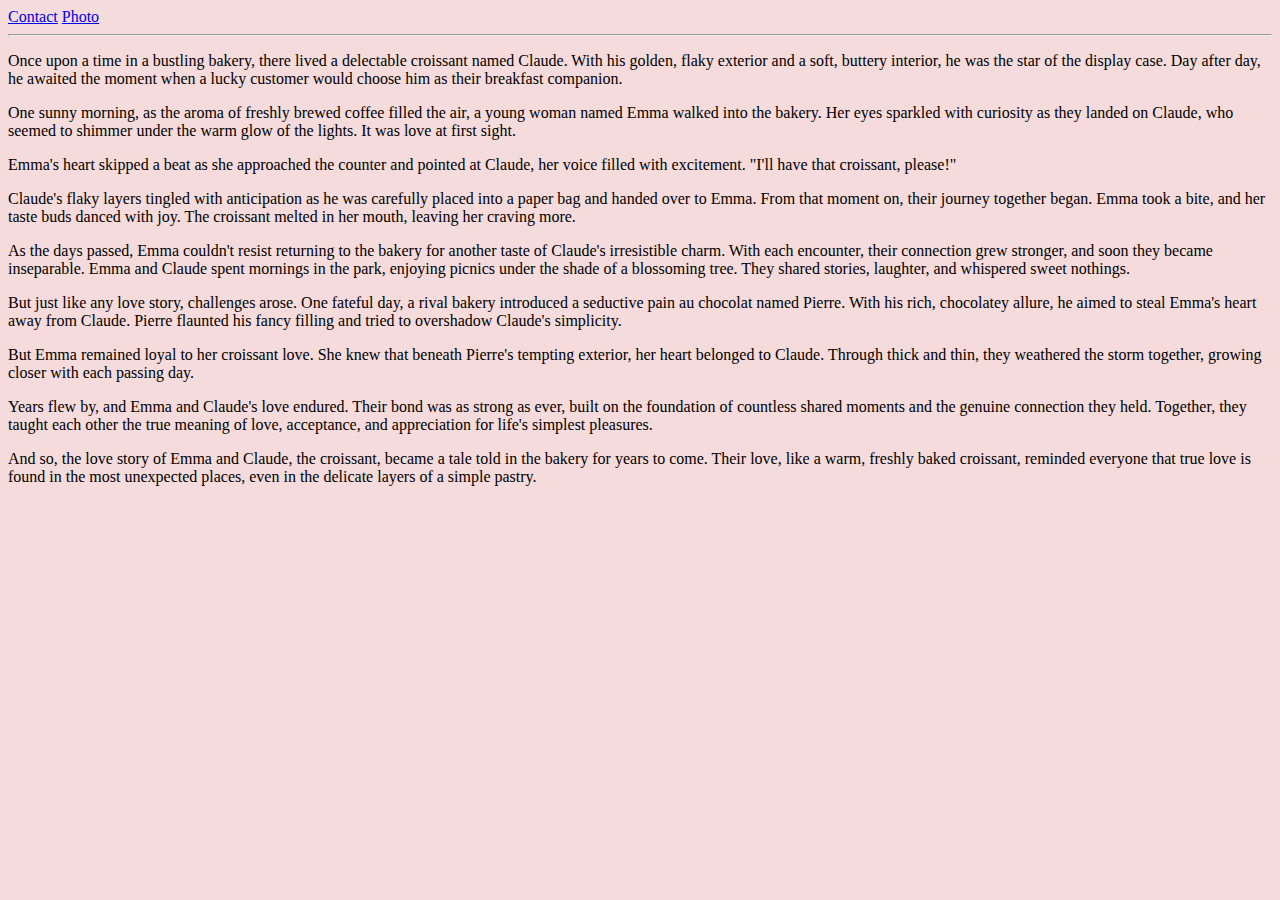
<file: index.html>
<!DOCTYPE html>
<html lang="en">
  <head>
    <meta charset="UTF-8" />
    <meta name="viewport" content="width=device-width, initial-scale=1.0" />
    <link rel="stylesheet" href="/css/styles.css" />
    <title>A Delightful Love Story Unfolds: The Croissant's Tale</title>
    <meta
      name="description"
      content="Indulge in the heartwarming love story of Emma and Claude, a captivating croissant. Discover the enchanting journey of these star-crossed lovers, filled with flaky layers, buttery bliss, and the magic of simple pleasures. Experience the irresistible allure of a croissant's golden embrace, as true love blooms amidst the aroma of a bustling bakery. Immerse yourself in this tale that reminds us of the extraordinary connections found in the most unexpected places. Get ready to be whisked away on a delectable adventure with the croissant that captured hearts and left a lasting impression."
    />
  </head>
  <body>
    <div>
      <a href="/contact.html" title="contact">Contact</a>
      <a href="/photo.html" title="photo">Photo</a>
      <hr />
    </div>
    <p>
      Once upon a time in a bustling bakery, there lived a delectable croissant
      named Claude. With his golden, flaky exterior and a soft, buttery
      interior, he was the star of the display case. Day after day, he awaited
      the moment when a lucky customer would choose him as their breakfast
      companion.
    </p>
    <p>
      One sunny morning, as the aroma of freshly brewed coffee filled the air, a
      young woman named Emma walked into the bakery. Her eyes sparkled with
      curiosity as they landed on Claude, who seemed to shimmer under the warm
      glow of the lights. It was love at first sight.
    </p>
    <p>
      Emma's heart skipped a beat as she approached the counter and pointed at
      Claude, her voice filled with excitement. "I'll have that croissant,
      please!"
    </p>
    <p>
      Claude's flaky layers tingled with anticipation as he was carefully placed
      into a paper bag and handed over to Emma. From that moment on, their
      journey together began. Emma took a bite, and her taste buds danced with
      joy. The croissant melted in her mouth, leaving her craving more.
    </p>
    <p>
      As the days passed, Emma couldn't resist returning to the bakery for
      another taste of Claude's irresistible charm. With each encounter, their
      connection grew stronger, and soon they became inseparable. Emma and
      Claude spent mornings in the park, enjoying picnics under the shade of a
      blossoming tree. They shared stories, laughter, and whispered sweet
      nothings.
    </p>
    <p>
      But just like any love story, challenges arose. One fateful day, a rival
      bakery introduced a seductive pain au chocolat named Pierre. With his
      rich, chocolatey allure, he aimed to steal Emma's heart away from Claude.
      Pierre flaunted his fancy filling and tried to overshadow Claude's
      simplicity.
    </p>
    <p>
      But Emma remained loyal to her croissant love. She knew that beneath
      Pierre's tempting exterior, her heart belonged to Claude. Through thick
      and thin, they weathered the storm together, growing closer with each
      passing day.
    </p>
    <p>
      Years flew by, and Emma and Claude's love endured. Their bond was as
      strong as ever, built on the foundation of countless shared moments and
      the genuine connection they held. Together, they taught each other the
      true meaning of love, acceptance, and appreciation for life's simplest
      pleasures.
    </p>
    <p>
      And so, the love story of Emma and Claude, the croissant, became a tale
      told in the bakery for years to come. Their love, like a warm, freshly
      baked croissant, reminded everyone that true love is found in the most
      unexpected places, even in the delicate layers of a simple pastry.
    </p>
  </body>
</html>
</file>
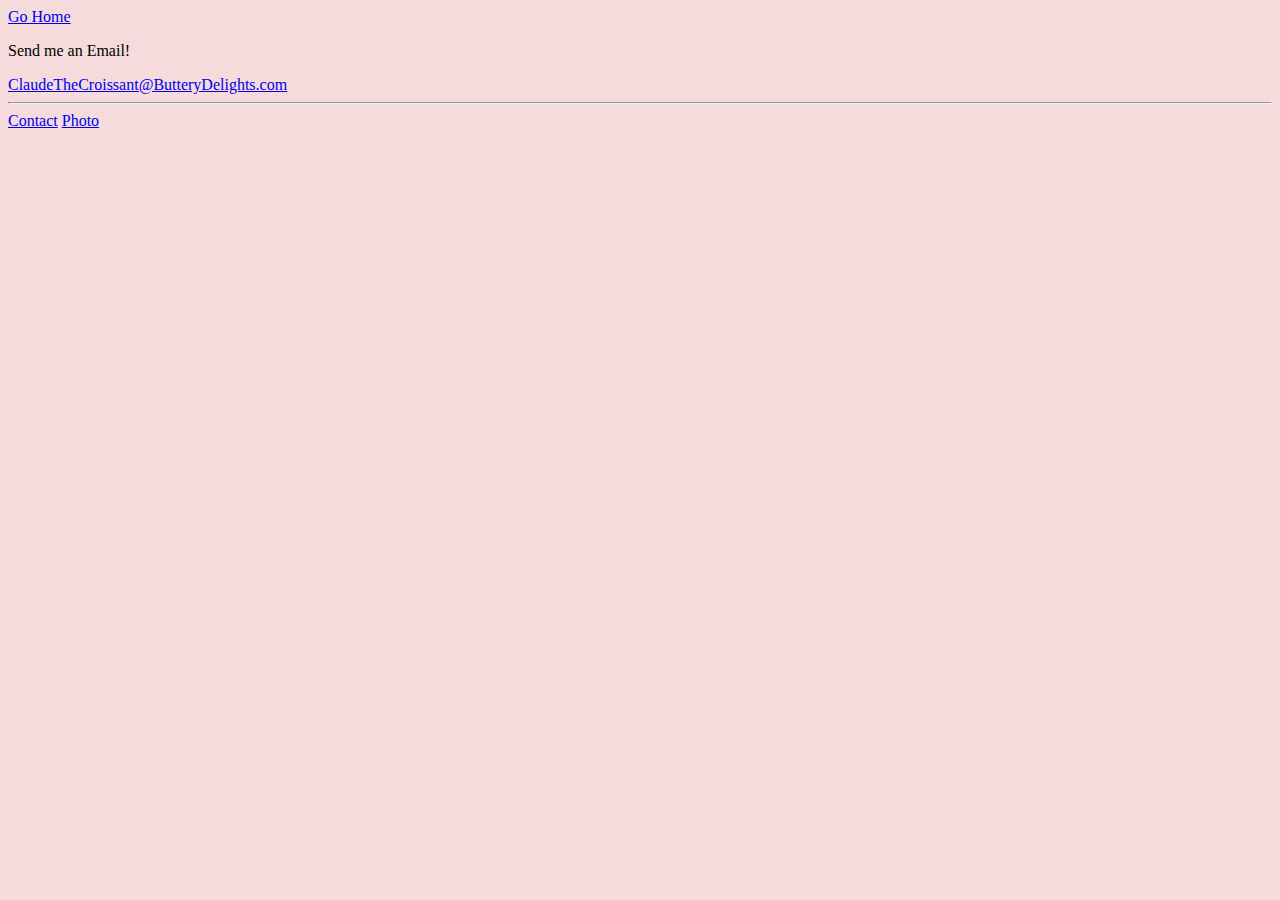
<file: contact.html>
<!DOCTYPE html>
<html lang="en">
  <head>
    <meta charset="UTF-8" />
    <meta name="viewport" content="width=device-width, initial-scale=1.0" />
    <link rel="stylesheet" href="/css/styles.css" />
    <title>Get in Touch: Contact Emma and Share Your Croissant Story</title>
    <meta
      name="description"
      content="Connect with Emma and share your own croissant tales. Whether you have a question, want to share a heartwarming croissant story, or simply crave a buttery conversation, this is the place to reach out. Discover how to contact Emma and join the community of croissant enthusiasts. Let your love for these flaky delicacies flourish as you connect with like-minded individuals who appreciate the magic of a perfectly baked croissant. Get in touch today and let the aroma of delightful conversations fill your inbox."
    />
  </head>
  <body>
    <a href="/" title="Home">Go Home</a>
    <p>Send me an Email!</p>
    <a href="mailto:ClaudeTheCroissant@ButteryDelights.com" title="email"
      >ClaudeTheCroissant@ButteryDelights.com</a
    >
    <div>
      <hr />
      <a href="/contact.html" title="contact">Contact</a>
      <a href="/photo.html" title="photo">Photo</a>
    </div>
  </body>
</html>
</file>
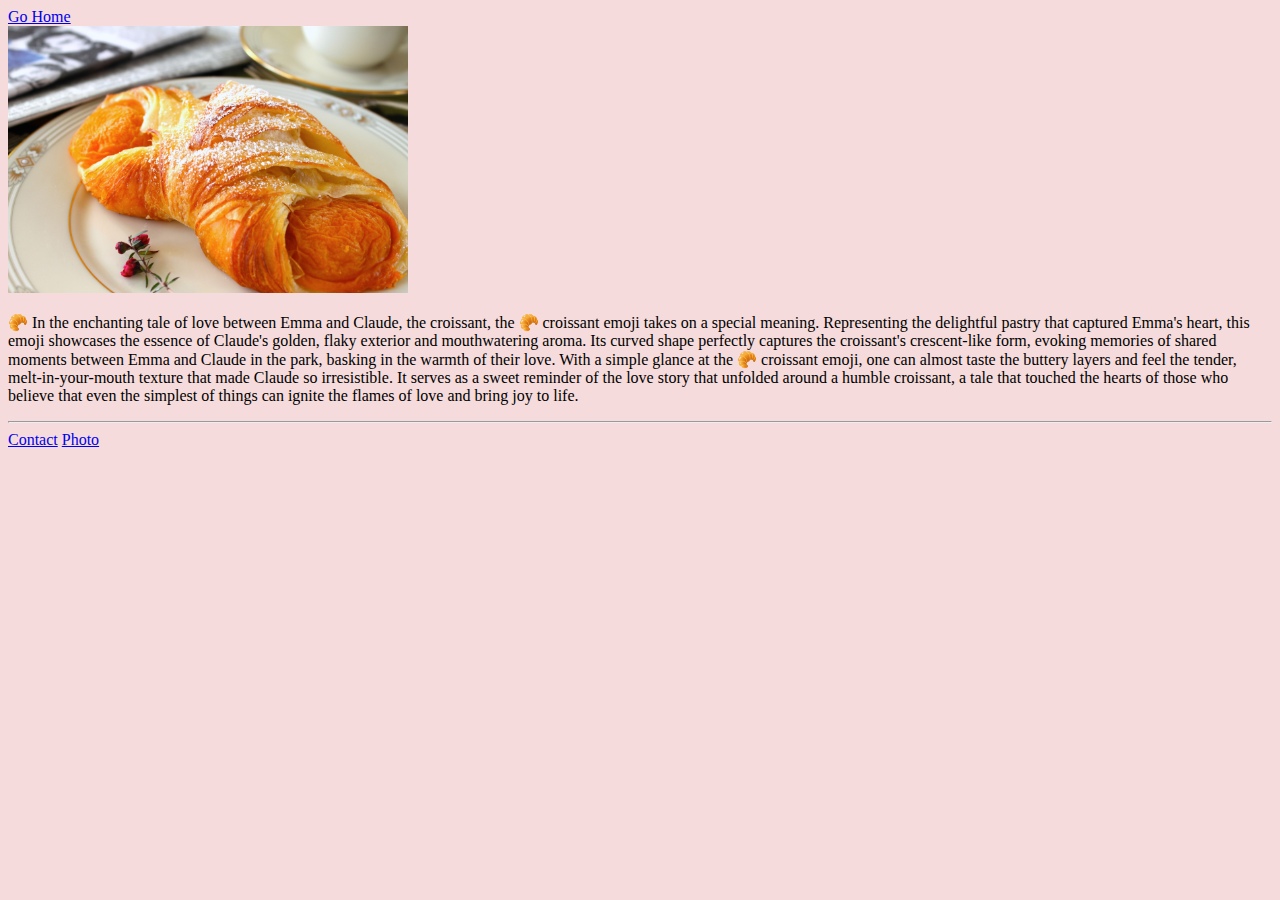
<file: photo.html>
<!DOCTYPE html>
<html lang="en">
  <head>
    <meta charset="UTF-8" />
    <meta name="viewport" content="width=device-width, initial-scale=1.0" />
    <link rel="stylesheet" href="/css/styles.css" />
    <title>
      Indulge Your Senses: Feast Your Eyes on a Captivating Croissant Image
    </title>
    <meta
      name="description"
      content="Experience the visual delight of a captivating croissant image that will transport you to a world of buttery temptation. Immerse yourself in the golden hues, delicate layers, and irresistible allure of this delectable pastry. Let your imagination wander as you admire the flaky texture and perfectly baked perfection captured in this enticing croissant image. Allow the image to awaken your taste buds and inspire a love for the artistry and craftsmanship that goes into creating such a mouthwatering treat. Get ready to savor the visual feast and embrace the magic of a croissant's aesthetics."
    />
  </head>
  <body>
    <a href="/" title="Home">Go Home</a>
    <div>
      <img src="/images/croissant.jpg" alt="croissant" style="width: 400px" />
      <p>
        🥐 In the enchanting tale of love between Emma and Claude, the
        croissant, the 🥐 croissant emoji takes on a special meaning.
        Representing the delightful pastry that captured Emma's heart, this
        emoji showcases the essence of Claude's golden, flaky exterior and
        mouthwatering aroma. Its curved shape perfectly captures the croissant's
        crescent-like form, evoking memories of shared moments between Emma and
        Claude in the park, basking in the warmth of their love. With a simple
        glance at the 🥐 croissant emoji, one can almost taste the buttery
        layers and feel the tender, melt-in-your-mouth texture that made Claude
        so irresistible. It serves as a sweet reminder of the love story that
        unfolded around a humble croissant, a tale that touched the hearts of
        those who believe that even the simplest of things can ignite the flames
        of love and bring joy to life.
      </p>
    </div>
    <div>
      <hr />
      <a href="/contact.html" title="contact">Contact</a>
      <a href="/photo.html" title="photo">Photo</a>
    </div>
  </body>
</html>
</file>
<file: css/styles.css>
body {
  background-color: rgb(245, 219, 219);
}
</file>
